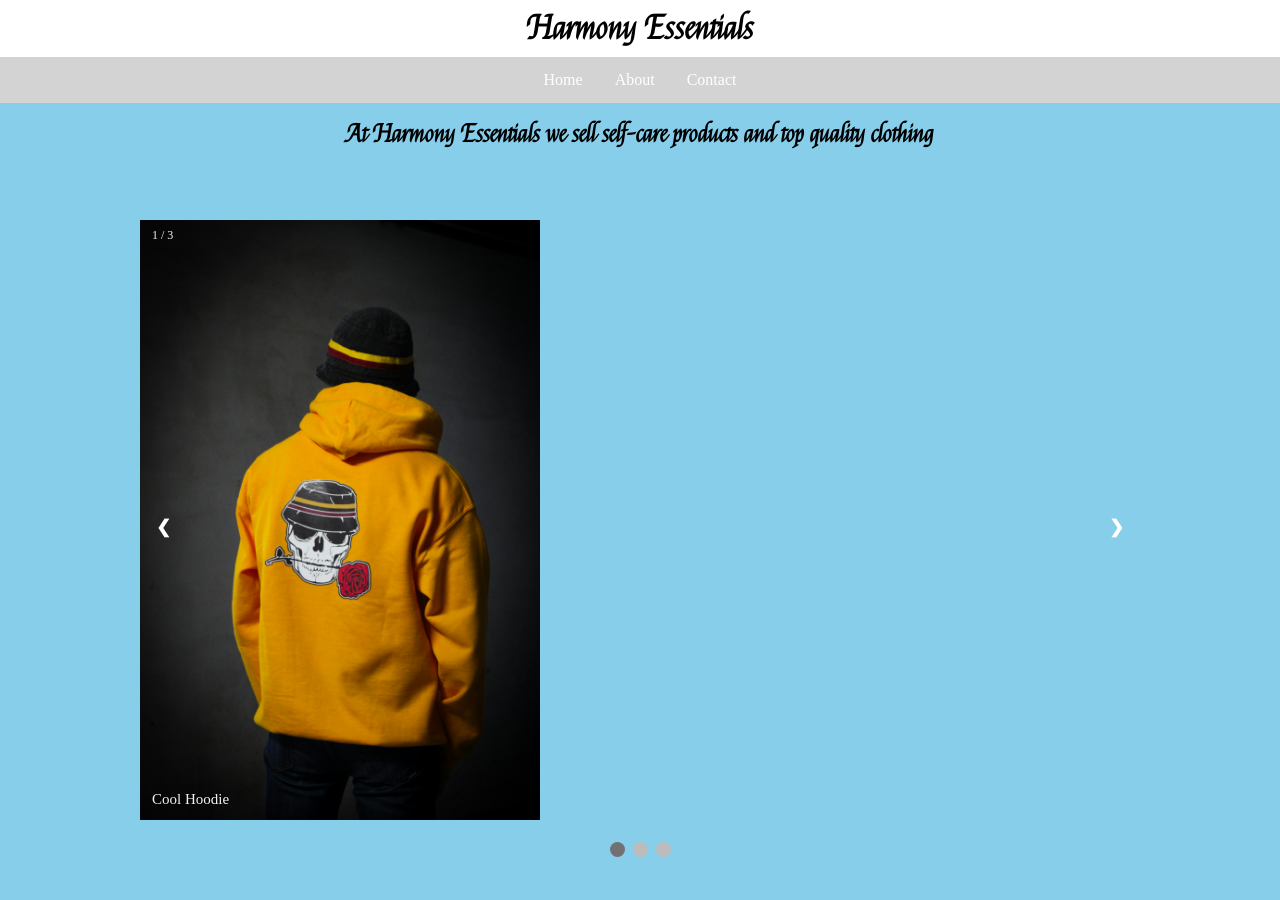
<file: index.html>
<!DOCTYPE html>
<html lang="en">
<head>
    <meta charset="UTF-8">
    <meta name="viewport" content="width=device-width, initial-scale=1.0">
    <title>Document</title>
    <link href="style.css" rel="stylesheet" type="text/css">
    <link rel="preconnect" href="https://fonts.googleapis.com">
<link rel="preconnect" href="https://fonts.gstatic.com" crossorigin>
<link href="https://fonts.googleapis.com/css2?family=Felipa&display=swap" rel="stylesheet">


</head>
<body>
    <h1>Harmony Essentials</h1>
    <!--Navigation Bar-->
    <ul>
        <li><a href="index.html">Home</a></li>
        <li><a href="about.html">About</a></li>
        <li><a href="contact.html">Contact</a></li>



    </ul>


    <!--End of Navigation Bar-->

    <h2>At Harmony Essentials we sell self-care products and top quality clothing</h2>
    <br>
    <br>
    <br>
   



    <!-- Slideshow container -->
<div class="slideshow-container">

    <!-- Full-width images with number and caption text -->
    <div class="mySlides fade">
      <div class="numbertext">1 / 3</div>
      <img src="gab-mWSXyWe2H9Q-unsplash.jpg" style="width:40%"   >
      <div class="text">Cool Hoodie</div>
    </div>
  
    <div class="mySlides fade">
      <div class="numbertext">2 / 3</div>
      <img src="stephen-tettey-atsu-Mx4DnFO4JMk-unsplash.jpg" style="width:50%"  >
      <div class="text">Nice Sweater</div>
    </div>
  
    <div class="mySlides fade">
      <div class="numbertext">3 / 3</div>
      <img src="51jtZGcsFDL.jpg" style="width:50%" >
      <div class="text">Sea Salt Spray</div>
    </div>
  
    <!-- Next and previous buttons -->
    <a class="prev" onclick="plusSlides(-1)">&#10094;</a>
    <a class="next" onclick="plusSlides(1)">&#10095;</a>
  </div>
  <br>
  
  <!-- The dots/circles -->
  <div style="text-align:center">
    <span class="dot" onclick="currentSlide(1)"></span>
    <span class="dot" onclick="currentSlide(2)"></span>
    <span class="dot" onclick="currentSlide(3)"></span>
  </div>
  <script src="imagecarousel.js"></script>
</body>
</html>
</file>
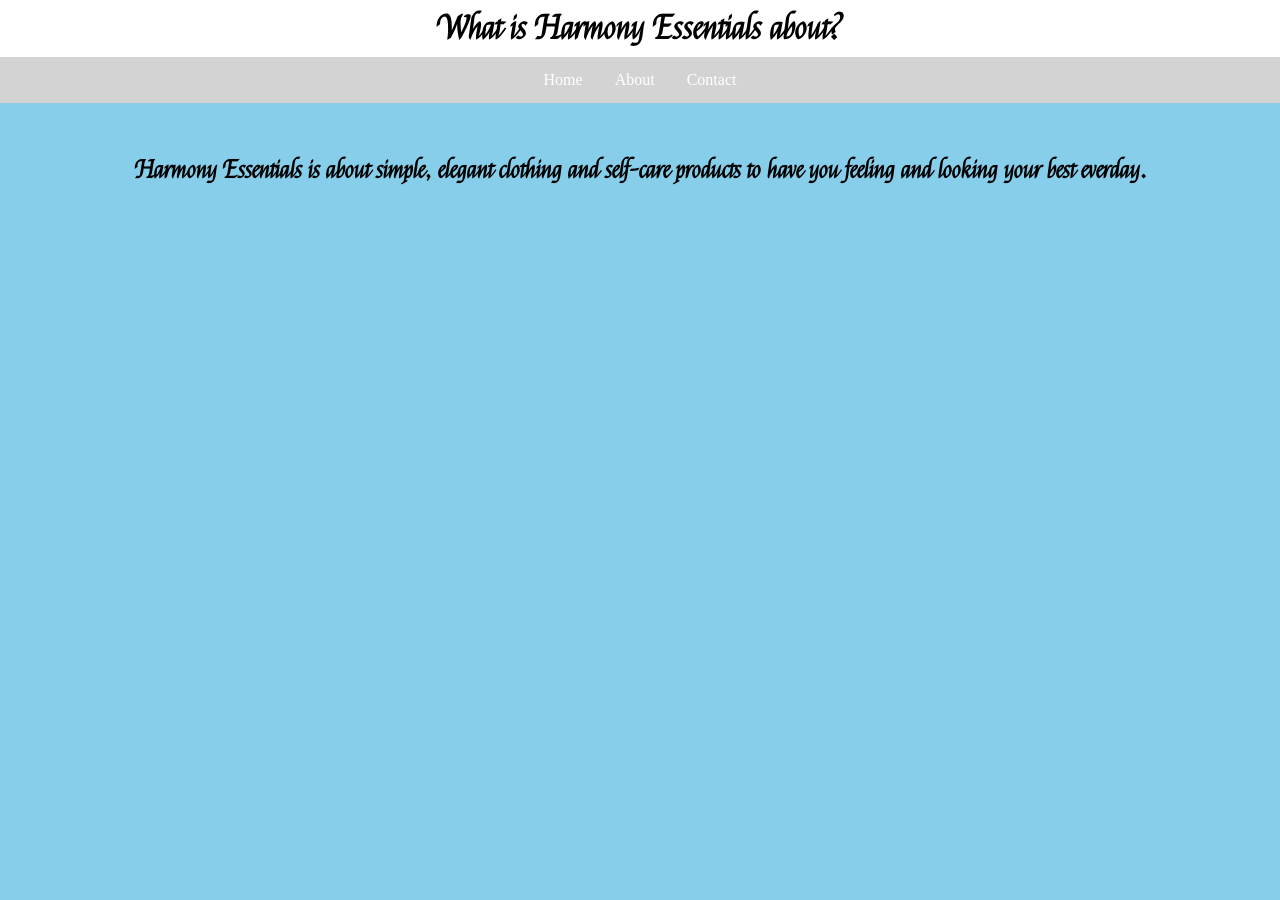
<file: about.html>
<!DOCTYPE html>
<html lang="en">
<head>
    <meta charset="UTF-8">
    <meta name="viewport" content="width=device-width, initial-scale=1.0">
    <title>Document</title>
    <link href="style.css" rel="stylesheet" type="text/css">
    <link rel="preconnect" href="https://fonts.googleapis.com">
    <link rel="preconnect" href="https://fonts.gstatic.com" crossorigin>
    <link href="https://fonts.googleapis.com/css2?family=Felipa&display=swap" rel="stylesheet">
    
</head>
<body>
    <h1>What is Harmony Essentials about?</h1>
     <!--Navigation Bar-->
     <ul>
        <li><a href="index.html">Home</a></li>
        <li><a href="about.html">About</a></li>
        <li><a href="contact.html">Contact</a></li>



    </ul>


    <!--End of Navigation Bar-->
    <br>
    <br>
    <h2>Harmony Essentials is about simple, elegant clothing and self-care products to have you feeling and looking your best everday.</h2>
</body>
</html>
</file>
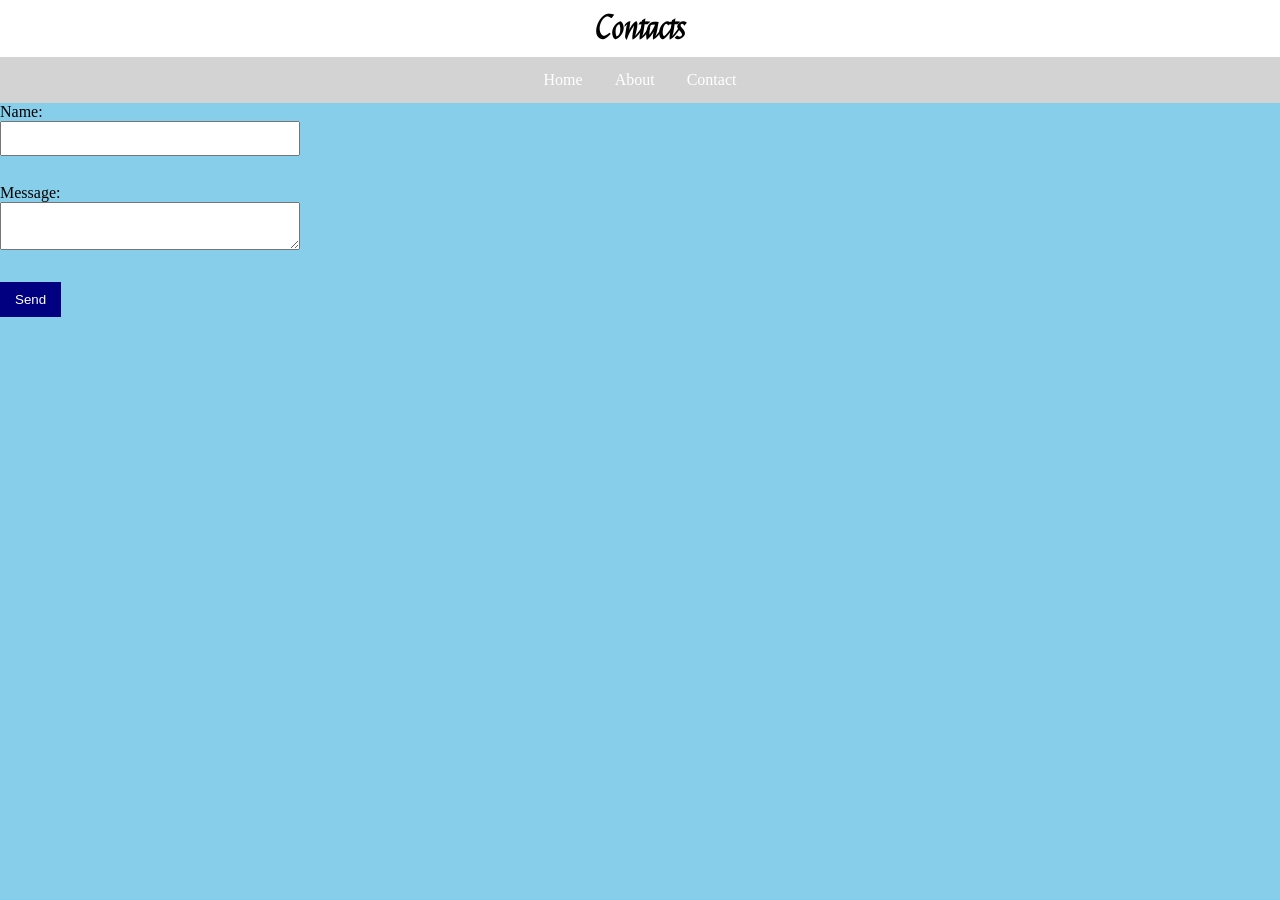
<file: contact.html>
<!DOCTYPE html>
<html lang="en">
<head>
    <meta charset="UTF-8">
    <meta name="viewport" content="width=device-width, initial-scale=1.0">
    <title>Document</title>
    <link href="style.css" rel="stylesheet" type="text/css">
    <link rel="preconnect" href="https://fonts.googleapis.com">
<link rel="preconnect" href="https://fonts.gstatic.com" crossorigin>
<link href="https://fonts.googleapis.com/css2?family=Felipa&display=swap" rel="stylesheet">

</head>
<body>
    <h1>Contacts</h1>
      <!--Navigation Bar-->
      <ul>
        <li><a href="index.html">Home</a></li>
        <li><a href="about.html">About</a></li>
        <li><a href="contact.html">Contact</a></li>



    </ul>


    <!--End of Navigation Bar-->

    <form onsubmit="handleSubmit(event)">
        <label for="name">Name:</label><br>
        <input type="text" id="name"><br><br>
       
        <label for="message">Message:</label><br>
        <textarea id="message"></textarea><br><br>
       
        <button type="submit">Send</button>
       </form>
       
       <p id="response"></p>

       

    
       <script src="imagecarousel.js"></script>
</body>
</html>
</file>
<file: style.css>
.felipa-regular {
    font-family: "Felipa", serif;
    font-weight: 400;
    font-style: normal;
  }
  
*{
    margin: 0;
    padding: 0;
}
body{
    background-color: skyblue;
}

h1{
    background-color: white;
    margin: -8px;
    padding: 16px;
    text-align: center;
    font-family: "Felipa";
}

h2{
    text-align: center;
    font-family: "Felipa";
    padding: 16px;
}

.Images{
    display: inline;
}

ul{
    list-style-type: none;
    margin: 0;
    padding: 0;
    background-color: lightgray;
    display: flex;
    justify-content: center;

}

ul li a {
    display: block;
    color: white;
    padding: 14px 16px;
    text-decoration: none;

}


ul li a:hover {
    background-color: lightcoral;
}

ul li a.active {
    background-color: lightcoral;
}




* {box-sizing:border-box}

/* Slideshow container */
.slideshow-container {
  max-width: 1000px;
  position: relative;
  margin: auto;
}

/* Hide the images by default */
.mySlides {
  display: none;
}

/* Next & previous buttons */
.prev, .next {
  cursor: pointer;
  position: absolute;
  top: 50%;
  width: auto;
  margin-top: -22px;
  padding: 16px;
  color: white;
  font-weight: bold;
  font-size: 18px;
  transition: 0.6s ease;
  border-radius: 0 3px 3px 0;
  user-select: none;
}

/* Position the "next button" to the right */
.next {
  right: 0;
  border-radius: 3px 0 0 3px;
}

/* On hover, add a black background color with a little bit see-through */
.prev:hover, .next:hover {
  background-color: rgba(0,0,0,0.8);
}

/* Caption text */
.text {
  color: #f2f2f2;
  font-size: 15px;
  padding: 8px 12px;
  position: absolute;
  bottom: 8px;
  width: 100%;
}

/* Number text (1/3 etc) */
.numbertext {
  color: #f2f2f2;
  font-size: 12px;
  padding: 8px 12px;
  position: absolute;
  top: 0;
}

/* The dots/bullets/indicators */
.dot {
  cursor: pointer;
  height: 15px;
  width: 15px;
  margin: 0 2px;
  background-color: #bbb;
  border-radius: 50%;
  display: inline-block;
  transition: background-color 0.6s ease;
}

.active, .dot:hover {
  background-color: #717171;
}

/* Fading animation */
.fade {
  animation-name: fade;
  animation-duration: 1.5s;
}

@keyframes fade {
  from {opacity: .4}
  to {opacity: 1}
}


input, textarea {
    width: 300px;
    padding: 8px;
    margin-bottom: 10px;
   }
   
   button {
    padding: 10px 15px;
    background-color: navy;
    color: white;
    border: none;
   }
   
   button:hover {
    background-color: darkblue;
   }
</file>
